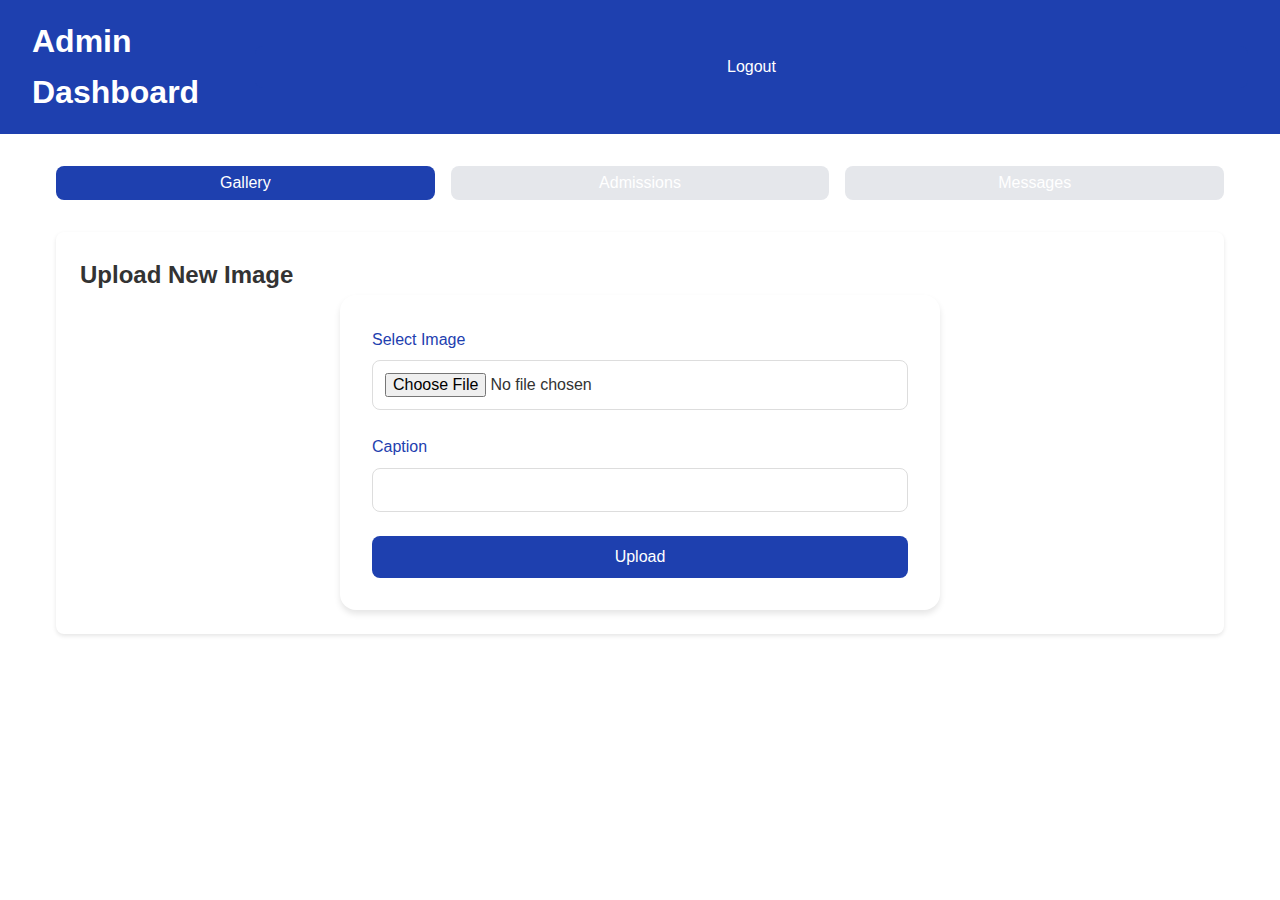
<file: admin.html>
<!DOCTYPE html>
<html lang="en">
<head>
    <meta charset="UTF-8">
    <meta name="viewport" content="width=device-width, initial-scale=1.0">
    <title>Admin Dashboard - ZPHS Vodarevu</title>
    <link rel="stylesheet" href="styles.css">
    <style>
        /* Admin-specific styles */
        .admin-header {
            background: #1e40af;
            color: white;
            padding: 1rem 2rem;
            display: flex;
            justify-content: space-between;
            align-items: center;
        }

        .admin-container {
            max-width: 1200px;
            margin: 2rem auto;
            padding: 0 1rem;
        }

        .admin-tabs {
            display: flex;
            gap: 1rem;
            margin-bottom: 2rem;
        }

        .tab-button {
            padding: 0.5rem 1rem;
            border: none;
            border-radius: 0.5rem;
            cursor: pointer;
            background: #e5e7eb;
        }

        .tab-button.active {
            background: #1e40af;
            color: white;
        }

        .tab-content {
            display: none;
        }

        .tab-content.active {
            display: block;
        }

        .admin-card {
            background: white;
            padding: 1.5rem;
            border-radius: 0.5rem;
            box-shadow: 0 2px 4px rgba(0, 0, 0, 0.1);
            margin-bottom: 1rem;
        }

        .upload-form {
            margin-bottom: 2rem;
        }
    </style>
</head>
<body>
    <header class="admin-header">
        <h1>Admin Dashboard</h1>
        <button id="logoutBtn" onclick="logout()">Logout</button>
    </header>

    <div class="admin-container">
        <div class="admin-tabs">
            <button class="tab-button active" data-tab="gallery">Gallery</button>
            <button class="tab-button" data-tab="admissions">Admissions</button>
            <button class="tab-button" data-tab="messages">Messages</button>
        </div>

        <!-- Gallery Management -->
        <div id="gallery" class="tab-content active">
            <div class="upload-form admin-card">
                <h2>Upload New Image</h2>
                <form id="uploadForm" class="form">
                    <div class="form-group">
                        <label for="imageFile">Select Image</label>
                        <input type="file" id="imageFile" accept="image/*" required>
                    </div>
                    <div class="form-group">
                        <label for="imageCaption">Caption</label>
                        <input type="text" id="imageCaption" required>
                    </div>
                    <button type="submit">Upload</button>
                </form>
            </div>
            <div id="galleryList"></div>
        </div>

        <!-- Admissions Management -->
        <div id="admissions" class="tab-content">
            <h2>Admission Applications</h2>
            <div id="admissionsList"></div>
        </div>

        <!-- Messages Management -->
        <div id="messages" class="tab-content">
            <h2>Contact Messages</h2>
            <div id="messagesList"></div>
        </div>
    </div>

    <script>
        // Admin Dashboard Management
        document.addEventListener('DOMContentLoaded', () => {
            // Tab Switching
            const tabButtons = document.querySelectorAll('.tab-button');
            const tabContents = document.querySelectorAll('.tab-content');

            tabButtons.forEach(button => {
                button.addEventListener('click', () => {
                    const tabId = button.dataset.tab;
                    
                    tabButtons.forEach(btn => btn.classList.remove('active'));
                    tabContents.forEach(content => content.classList.remove('active'));
                    
                    button.classList.add('active');
                    document.getElementById(tabId).classList.add('active');
                });
            });

            // Gallery Upload
            const uploadForm = document.getElementById('uploadForm');
            uploadForm.addEventListener('submit', (e) => {
                e.preventDefault();
                const file = document.getElementById('imageFile').files[0];
                const caption = document.getElementById('imageCaption').value;

                if (file) {
                    const reader = new FileReader();
                    reader.onload = function(e) {
                        const imageData = {
                            id: Date.now(),
                            url: e.target.result,
                            caption: caption
                        };
                        
                        const gallery = JSON.parse(localStorage.getItem('gallery') || '[]');
                        gallery.push(imageData);
                        localStorage.setItem('gallery', JSON.stringify(gallery));
                        
                        loadGallery();
                        uploadForm.reset();
                    };
                    reader.readAsDataURL(file);
                }
            });

            // Load Data
            loadGallery();
            loadAdmissions();
            loadMessages();
        });

        function loadGallery() {
            const galleryList = document.getElementById('galleryList');
            const gallery = JSON.parse(localStorage.getItem('gallery') || '[]');
            
            galleryList.innerHTML = gallery.map(image => `
                <div class="admin-card">
                    <img src="${image.url}" alt="${image.caption}" style="max-width: 200px;">
                    <p>${image.caption}</p>
                    <button onclick="deleteImage(${image.id})">Delete</button>
                </div>
            `).join('');
        }

        function loadAdmissions() {
            const admissionsList = document.getElementById('admissionsList');
            const admissions = JSON.parse(localStorage.getItem('admissions') || '[]');
            
            admissionsList.innerHTML = admissions.map(admission => `
                <div class="admin-card">
                    <h3>${admission.fullName}</h3>
                    <p>Previous Class: ${admission.previousClass}</p>
                    <p>Present Class: ${admission.presentClass}</p>
                    <p>Phone: ${admission.phone}</p>
                </div>
            `).join('');
        }

        function loadMessages() {
            const messagesList = document.getElementById('messagesList');
            const messages = JSON.parse(localStorage.getItem('messages') || '[]');
            
            messagesList.innerHTML = messages.map(message => `
                <div class="admin-card">
                    <h3>From: ${message.name}</h3>
                    <p>Email: ${message.email}</p>
                    <p>${message.message}</p>
                    <small>${new Date(message.date).toLocaleString()}</small>
                </div>
            `).join('');
        }

        function deleteImage(id) {
            const gallery = JSON.parse(localStorage.getItem('gallery') || '[]');
            const updatedGallery = gallery.filter(img => img.id !== id);
            localStorage.setItem('gallery', JSON.stringify(updatedGallery));
            loadGallery();
        }

        function logout() {
            localStorage.removeItem('isAdmin');
            window.location.href = 'index.html';
        }
    </script>
</body>
</html>
</file>
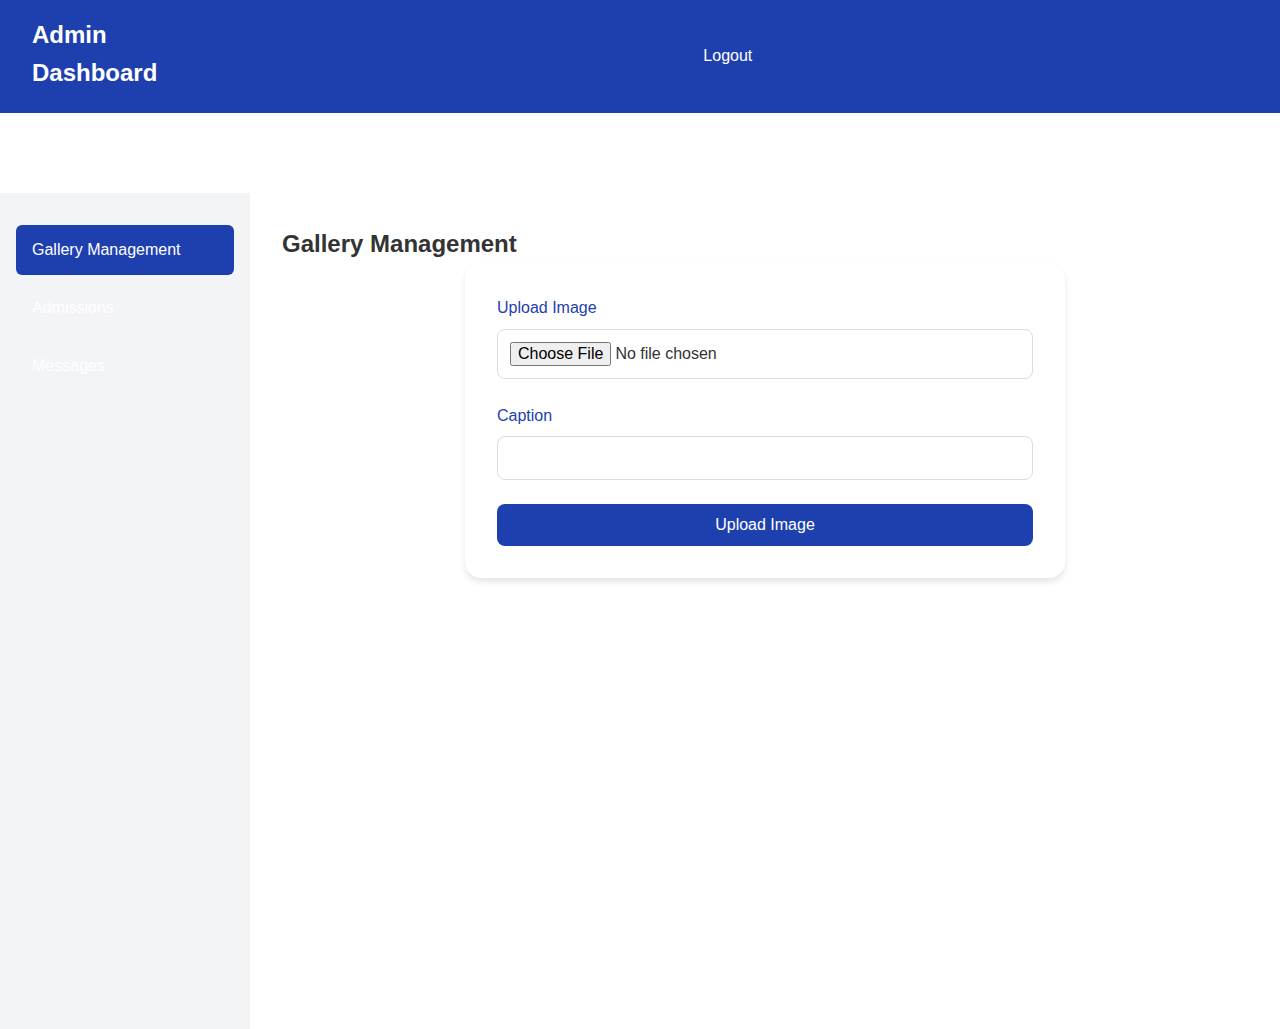
<file: admin/dashboard.html>
<!DOCTYPE html>
<html lang="en">
<head>
    <meta charset="UTF-8">
    <meta name="viewport" content="width=device-width, initial-scale=1.0">
    <title>Admin Dashboard - ZPHS Vodarevu</title>
    <link rel="stylesheet" href="../styles.css">
    <link rel="stylesheet" href="admin.css">
</head>
<body>
    <nav class="admin-nav">
        <div class="nav-brand">
            <h1>Admin Dashboard</h1>
        </div>
        <button id="logoutBtn">Logout</button>
    </nav>

    <main class="admin-main">
        <div class="admin-sidebar">
            <button class="tab-btn active" data-tab="gallery">Gallery Management</button>
            <button class="tab-btn" data-tab="admissions">Admissions</button>
            <button class="tab-btn" data-tab="messages">Messages</button>
        </div>

        <div class="admin-content">
            <!-- Gallery Management -->
            <div id="gallery" class="tab-content active">
                <h2>Gallery Management</h2>
                <form id="uploadForm" class="form">
                    <div class="form-group">
                        <label for="imageFile">Upload Image</label>
                        <input type="file" id="imageFile" accept="image/*" required>
                    </div>
                    <div class="form-group">
                        <label for="imageCaption">Caption</label>
                        <input type="text" id="imageCaption" required>
                    </div>
                    <button type="submit">Upload Image</button>
                </form>

                <div id="galleryList" class="gallery-list">
                    <!-- Gallery items will be loaded here -->
                </div>
            </div>

            <!-- Admissions Management -->
            <div id="admissions" class="tab-content">
                <h2>Admission Applications</h2>
                <div id="admissionsList">
                    <!-- Admission applications will be loaded here -->
                </div>
            </div>

            <!-- Messages Management -->
            <div id="messages" class="tab-content">
                <h2>Contact Messages</h2>
                <div id="messagesList">
                    <!-- Contact messages will be loaded here -->
                </div>
            </div>
        </div>
    </main>

    <script src="../js/admin.js"></script>
    <script src="dashboard.js"></script>
</body>
</html>
</file>
<file: admin/admin.css>
/* Admin Dashboard Styles */
.admin-nav {
    background-color: #1e40af;
    color: white;
    padding: 1rem 2rem;
    display: flex;
    justify-content: space-between;
    align-items: center;
}

.admin-main {
    display: flex;
    min-height: calc(100vh - 64px);
}

.admin-sidebar {
    width: 250px;
    background-color: #f3f4f6;
    padding: 2rem 1rem;
}

.admin-content {
    flex: 1;
    padding: 2rem;
}

.tab-btn {
    display: block;
    width: 100%;
    padding: 1rem;
    margin-bottom: 0.5rem;
    text-align: left;
    background: none;
    border: none;
    border-radius: 0.375rem;
    cursor: pointer;
}

.tab-btn.active {
    background-color: #1e40af;
    color: white;
}

.tab-content {
    display: none;
}

.tab-content.active {
    display: block;
}

.gallery-list {
    display: grid;
    grid-template-columns: repeat(auto-fill, minmax(200px, 1fr));
    gap: 1rem;
    margin-top: 2rem;
}

.gallery-item {
    position: relative;
}

.gallery-item .delete-btn {
    position: absolute;
    top: 0.5rem;
    right: 0.5rem;
    background-color: #ef4444;
    color: white;
    border: none;
    border-radius: 50%;
    width: 30px;
    height: 30px;
    cursor: pointer;
}

.admissions-list,
.messages-list {
    margin-top: 2rem;
}

.list-item {
    background: white;
    padding: 1rem;
    margin-bottom: 1rem;
    border-radius: 0.375rem;
    box-shadow: 0 1px 3px rgba(0, 0, 0, 0.1);
}
</file>
<file: styles.css>
/* Reset and Base Styles */
* {
    margin: 0;
    padding: 0;
    box-sizing: border-box;
}

body {
    font-family: 'Segoe UI', Tahoma, Geneva, Verdana, sans-serif;
    line-height: 1.6;
    color: #333;
}

/* Navigation */
.navbar {
    background-color: #2aaf1e;
    color: white;
    padding: 1rem 2rem;
    display: flex;
    justify-content: space-between;
    align-items: center;
    position: fixed;
    width: 100%;
    top: 0;
    z-index: 1000;
    box-shadow: 0 2px 4px rgba(0, 0, 0, 0.1);
}

.nav-brand {
    display: flex;
    align-items: center;
    gap: 1rem;
}

.logo {
    width: 50px;
    height: 50px;
    border-radius: 50%;
    border: 2px solid white;
}

.nav-brand h1 {
    font-size: 1.5rem;
    margin-bottom: 0.25rem;
}

.nav-brand p {
    font-size: 0.875rem;
    opacity: 0.9;
}

.nav-links {
    display: flex;
    gap: 1.5rem;
}

.nav-links a {
    color: white;
    text-decoration: none;
    padding: 0.5rem 1rem;
    border-radius: 0.375rem;
    transition: all 0.3s ease;
}

.nav-links a:hover,
.nav-links a.active {
    background-color: #ec0d2b;
    transform: translateY(-2px);
}

/* Main Content */
main {
    margin-top: 80px;
}

.section {
    display: none;
    padding: 4rem 2rem;
    min-height: calc(100vh - 80px);
}

.section.active {
    display: block;
    animation: fadeIn 0.5s ease-in-out;
}

@keyframes fadeIn {
    from { opacity: 0; }
    to { opacity: 1; }
}

/* Hero Section */
.hero {
    position: relative;
    height: 500px;
    color: white;
    text-align: center;
    margin-bottom: 4rem;
    overflow: hidden;
    border-radius: 1rem;
    box-shadow: 0 4px 6px rgba(0, 0, 0, 0.1);
}

.hero img {
    width: 100%;
    height: 100%;
    object-fit: cover;
    filter: brightness(0.6);
    transition: transform 0.3s ease;
}

.hero:hover img {
    transform: scale(1.05);
}

.hero-content {
    position: absolute;
    top: 50%;
    left: 50%;
    transform: translate(-50%, -50%);
    width: 100%;
    padding: 0 1rem;
}

.hero-content h1 {
    font-size: 3.5rem;
    margin-bottom: 1rem;
    text-shadow: 2px 2px 4px rgba(0, 0, 0, 0.3);
}

.hero-content p {
    font-size: 1.5rem;
    text-shadow: 1px 1px 2px rgba(0, 0, 0, 0.3);
}

/* Features */
.features {
    display:grid;
    grid-template-columns: repeat(auto-fit, minmax(200px, 1fr));
    gap: 2rem;
    padding: 2rem;
    max-width: 1200px;
    margin: 0 auto;
}

.feature-card {
    background: white;
    padding: 2rem;
    border-radius: 1rem;
    box-shadow: 0 4px 6px rgba(0, 0, 0, 0.1);
    text-align: center;
    transition: all 0.3s ease;
}


.feature-card:hover {
    transform: translateY(-5px);
    box-shadow: 0 6px 12px rgba(0, 0, 0, 0.15);
}

.feature-card .icon {
    font-size: 2.5rem;
    margin-bottom: 1rem;
}

.feature-card h3 {
    color: #1e40af;
    margin-bottom: 0.5rem;
}

/* Forms */
.form {
    max-width: 600px;
    margin: 0 auto;
    padding: 2rem;
    background: white;
    border-radius: 1rem;
    box-shadow: 0 4px 6px rgba(0, 0, 0, 0.1);
}

.form-group {
    margin-bottom: 1.5rem;
}

.form-group label {
    display: block;
    margin-bottom: 0.5rem;
    font-weight: 500;
    color: #1e40af;
}

.form-group input,
.form-group textarea {
    width: 100%;
    padding: 0.75rem;
    border: 1px solid #ddd;
    border-radius: 0.5rem;
    font-size: 1rem;
    transition: border-color 0.3s ease;
}

.form-group input:focus,
.form-group textarea:focus {
    outline: none;
    border-color: #1e40af;
    box-shadow: 0 0 0 2px rgba(30, 64, 175, 0.2);
}

button {
    background-color: #1e40af;
    color: white;
    padding: 0.75rem 1.5rem;
    border: none;
    border-radius: 0.5rem;
    cursor: pointer;
    font-size: 1rem;
    transition: all 0.3s ease;
    width: 100%;
}

button:hover {
    background-color: #1e3a8a;
    transform: translateY(-2px);
}

/* Gallery */
.gallery-grid {
    display: grid;
    grid-template-columns: repeat(auto-fill, minmax(300px, 1fr));
    gap: 1.5rem;
    padding: 1rem;
    max-width: 1200px;
    margin: 0 auto;
}

.gallery-item {
    position: relative;
    border-radius: 1rem;
    overflow: hidden;
    box-shadow: 0 4px 6px rgba(0, 0, 0, 0.1);
    transition: all 0.3s ease;
}

.gallery-item img {
    width: 100%;
    height: 250px;
    object-fit: cover;
    transition: transform 0.3s ease;
}

.gallery-item:hover {
    transform: translateY(-5px);
    box-shadow: 0 6px 12px rgba(0, 0, 0, 0.15);
}

.gallery-item:hover img {
    transform: scale(1.05);
}

.gallery-item .caption {
    position: absolute;
    bottom: 0;
    left: 0;
    right: 0;
    padding: 1rem;
    background: rgba(0, 0, 0, 0.7);
    color: white;
    transform: translateY(100%);
    transition: transform 0.3s ease;
}

.gallery-item:hover .caption {
    transform: translateY(0);
}

/* Contact */
.contact-container {
    display: grid;
    grid-template-columns: repeat(auto-fit, minmax(300px, 1fr));
    gap: 2rem;
    max-width: 1200px;
    margin: 0 auto;
}

.contact-info {
    background: white;
    padding: 2rem;
    border-radius: 1rem;
    box-shadow: 0 4px 6px rgba(0, 0, 0, 0.1);
}

.info-item {
    display: flex;
    align-items: flex-start;
    gap: 1rem;
    margin-bottom: 1.5rem;
    padding: 1rem;
    border-radius: 0.5rem;
    transition: all 0.3s ease;
}

.info-item:hover {
    background: #f8fafc;
    transform: translateX(5px);
}

.info-item .icon {
    font-size: 1.5rem;
}

/* Login */
.login-container {
    max-width: 400px;
    margin: 2rem auto;
    padding: 2rem;
    background: white;
    border-radius: 1rem;
    box-shadow: 0 4px 6px rgba(0, 0, 0, 0.1);
}

/* Footer */
footer {
    background-color: #1e40af;
    color: white;
    text-align: center;
    padding: 1rem;
    margin-top: 2rem;
}

/* Responsive Design */
@media (max-width: 768px) {
    .nav-links {
        position: fixed;
        top: 80px;
        left: 0;
        right: 0;
        background: #1e40af;
        padding: 1rem;
        flex-direction: column;
        transform: translateY(-100%);
        transition: transform 0.3s ease;
    }

    .nav-links.active {
        transform: translateY(0);
    }

    .hero-content h1 {
        font-size: 2rem;
    }

    .section {
        padding: 2rem 1rem;
    }

    .features {
        grid-template-columns: 1fr;
    }
}
</file>
